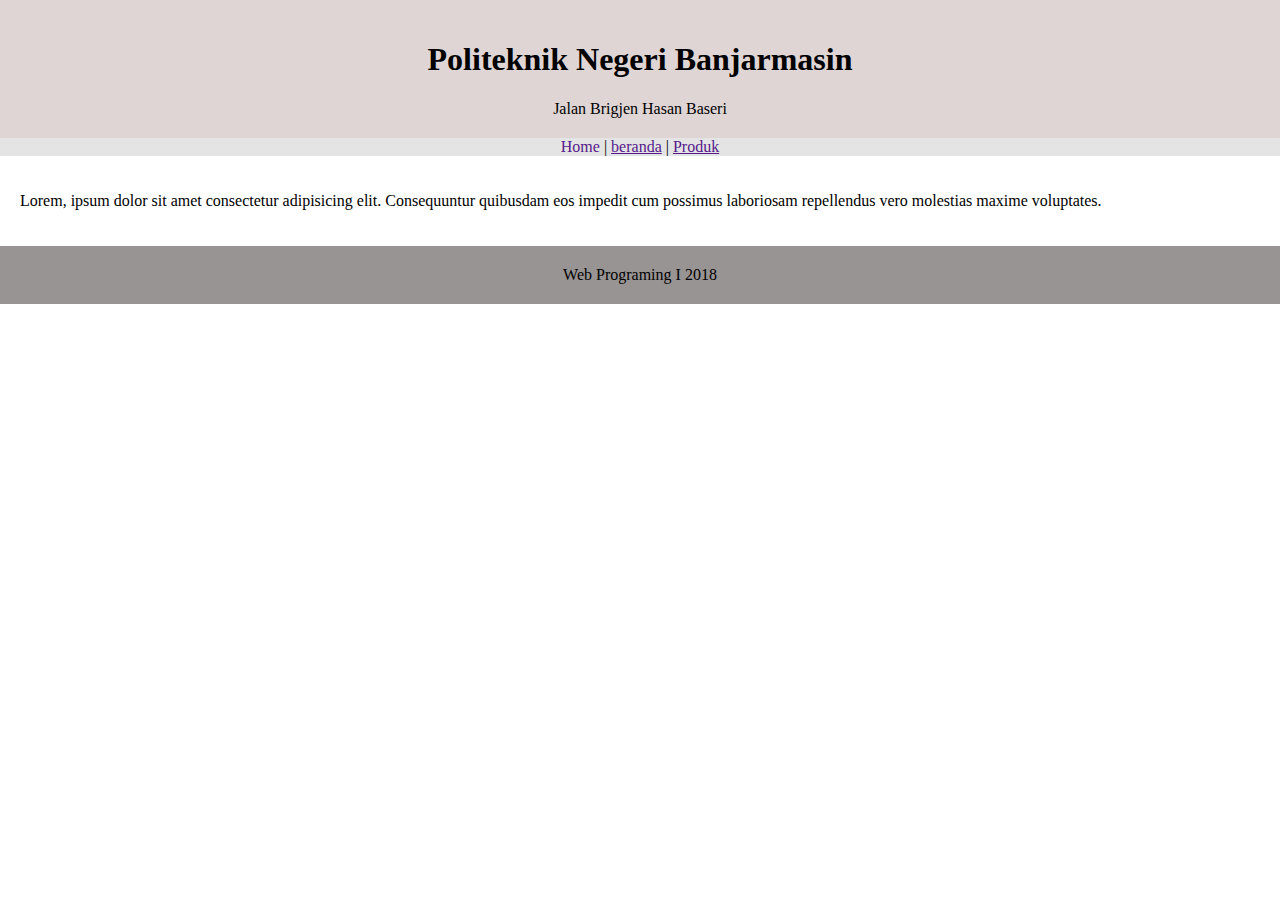
<file: latihanCSS/index.html>
<!DOCTYPE html>
<html>
<head>
    <title></title>
    <link rel="stylesheet" type="text/css" href="style.css">
</head>
<body>
    <div id="box">
        <div id="header" align="center">
            <h1>Politeknik Negeri Banjarmasin</h1>
            Jalan Brigjen Hasan Baseri
        </div>
        <div id="menubar" align="center">
            <a href="" class="teksmenu">Home</a> | <a href="">beranda</a> | <a href="">Produk</a>
        </div>
        <div id="konten">
            <p>
                Lorem, ipsum dolor sit amet consectetur adipisicing elit. Consequuntur quibusdam eos impedit cum possimus laboriosam repellendus vero molestias maxime voluptates.
            </p>
        </div>
        <div id="footer" align="center">
            Web Programing I <or> 2018
        </div>
    </div>

</body>
</html>
</file>
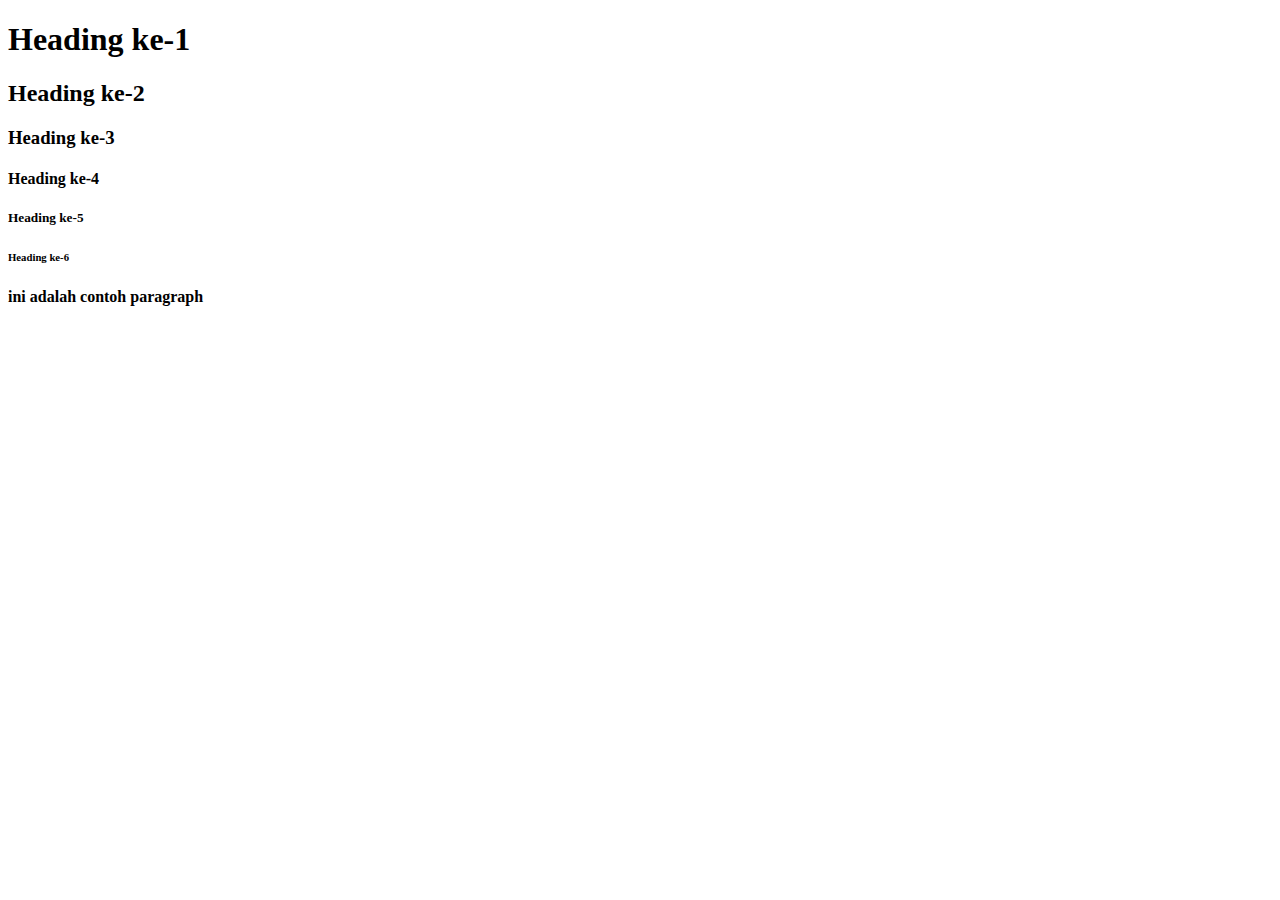
<file: prak1.html>
<!doctype html>
<html lang="en">
    <head>
        <meta charset="UTF-8">
        <title> Belajar Membuat Heading dan Paragraph</title>
    </head>
    <body>
        <h1>Heading ke-1</h1>
        <h2>Heading ke-2</h2>
        <h3>Heading ke-3</h3>
        <h4>Heading ke-4</h4>
        <h5>Heading ke-5</h5>
        <h6>Heading ke-6</h6>

        <p> <strong> ini adalah contoh paragraph</strong></p>
    </body>
</html>
</file>
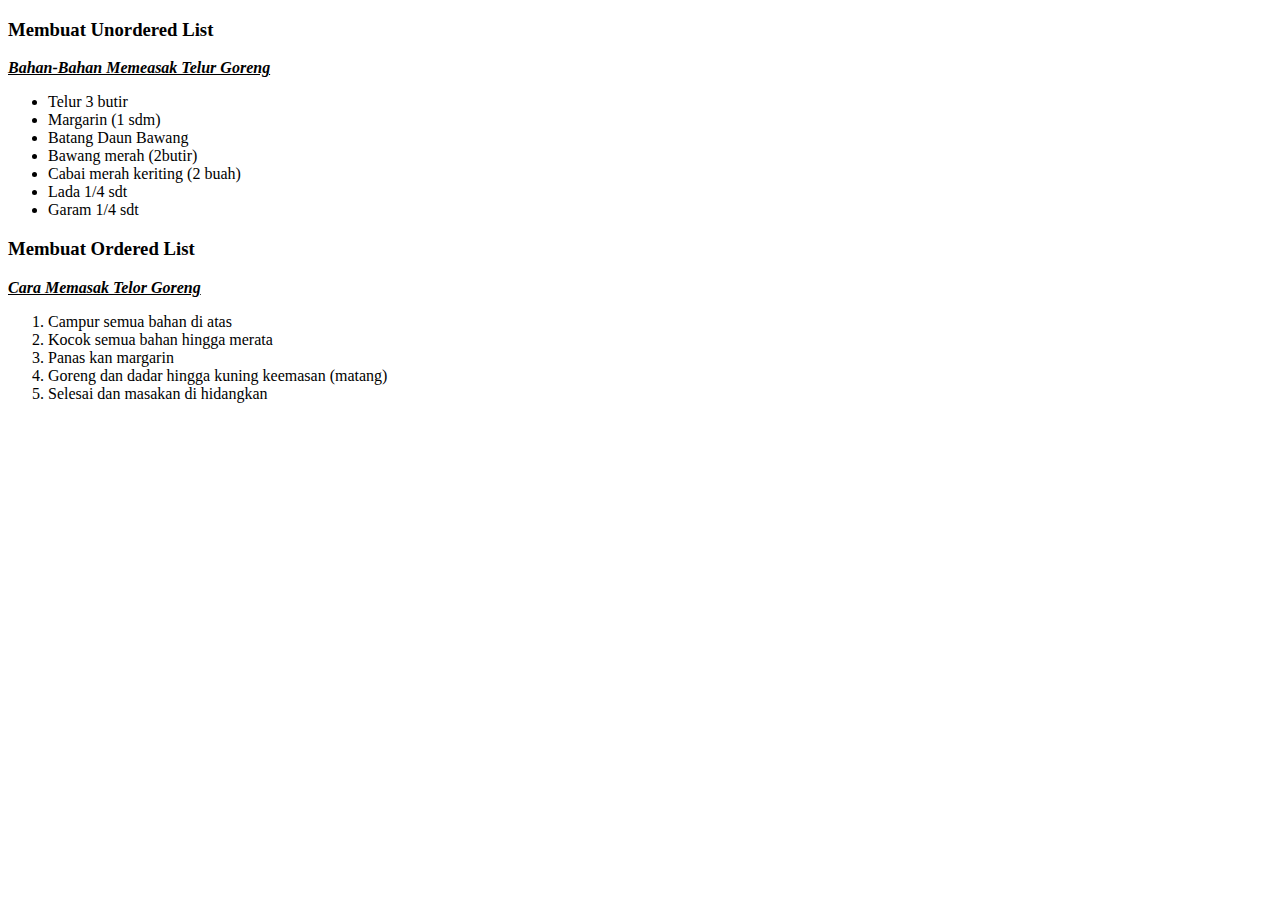
<file: prak2.html>
<!doctype html>
<html>
<head>
    <title> List </title>
</head>
<body>
    <h3> Membuat Unordered List</h3>
    <strong><i><u>Bahan-Bahan Memeasak Telur Goreng</u></i></strong>
<ul>
    <li>Telur 3 butir</li>
    <li>Margarin (1 sdm)</li>
    <li>Batang Daun Bawang</li>
    <li>Bawang merah (2butir)</li>
    <li>Cabai merah keriting (2 buah)</li>
    <li>Lada 1/4 sdt</li>
    <li>Garam 1/4 sdt</li>
</ul>
    <h3>Membuat Ordered List</h3>
    <strong><i><u>Cara Memasak Telor Goreng</u></i></strong>
<ol>
    <li>Campur semua bahan di atas</li>
    <li>Kocok semua bahan hingga merata</li>
    <li>Panas kan margarin</li>
    <li>Goreng dan dadar hingga kuning keemasan (matang)</li>
    <li>Selesai dan masakan di hidangkan</li>
</ol>
</body>
</html>
</file>
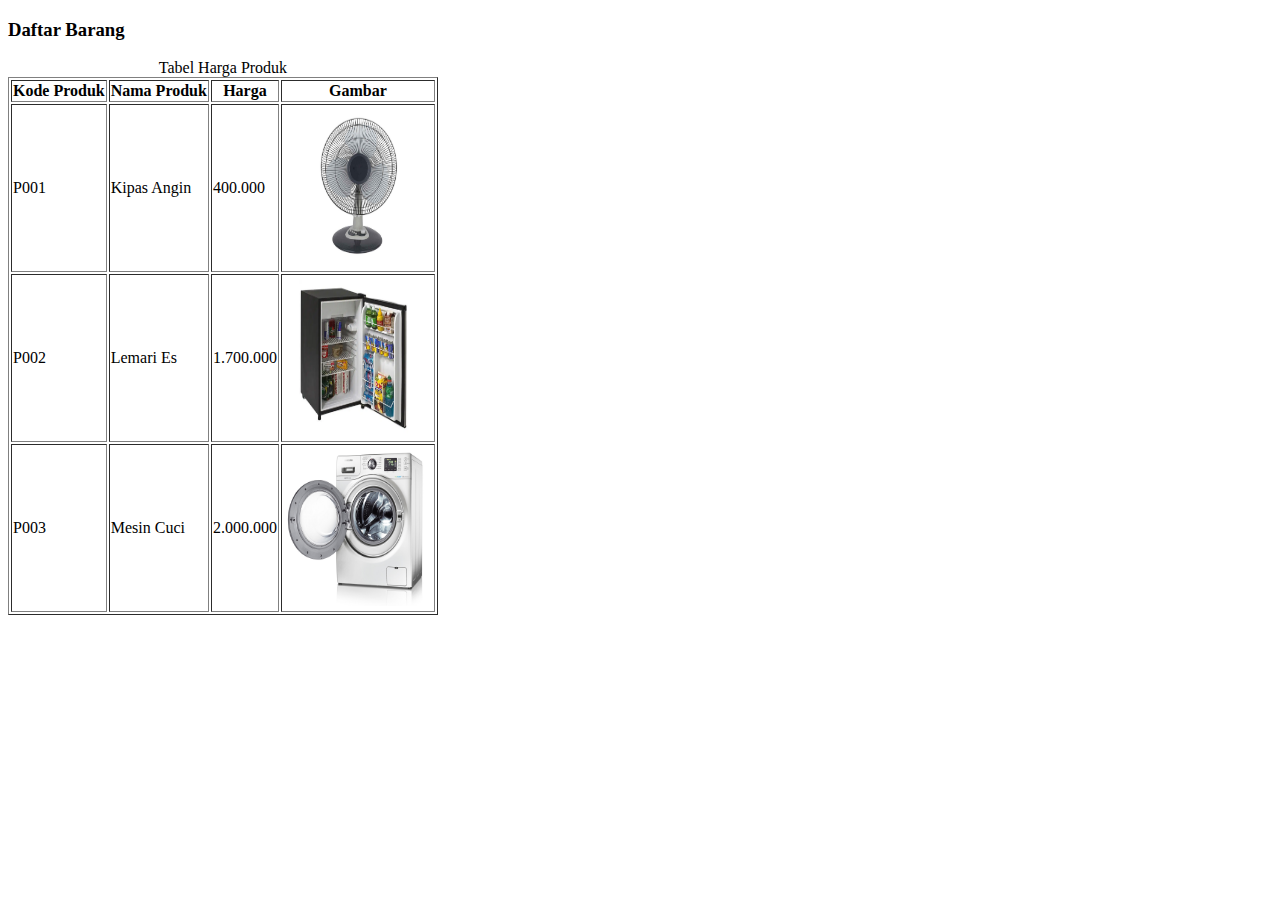
<file: prak3.html>
<!doctype html>
<html>
<head>
    <title>Image & Table</title>
<head>
<body>
    <h3>Daftar Barang</h3>
<table border="1">
    <caption>Tabel Harga Produk</caption>
    <tr>
            <th>Kode Produk</th>
        <th>Nama Produk</th>
        <th>Harga</th>
        <th>Gambar</th>
    </tr>
    <tr>
            <td>P001</td>
        <td>Kipas Angin</td>
        <td>400.000</td>
        <td><img src="kipasangin.jpg" width="150" height="160"</td>
    </tr>
    <tr>
            <td>P002</td>
        <td>Lemari Es</td>
        <td>1.700.000</td>
        <td><img src="Lemari_es.jpg" width="150" height="160"</td>
    </tr>
    <tr>
            <td>P003</td>
        <td>Mesin Cuci</td>
        <td>2.000.000</td>
        <td><img src="mesincuci.jpg" width="150" height="160"</td>
    </tr>
</table>
</body>
</html>
</file>
<file: latihanCSS/style.css>
html, body{
    margin: 0;
    padding: 0;
}

p{
    text-align: justify;
}

#box{

    width: auto;
    height: auto;
    margin: auto;

}

#header{
    background-color: #dfd5d5;
    padding: 20px;
}

#menubar{
    background-color: #e4e4e4;
    margin: auto;
}

.teksmenu{
    text-decoration: none;
}

#konten{
    padding: 20px;
}

#footer{
    background-color: #999494;
    padding: 20px;
}
</file>
